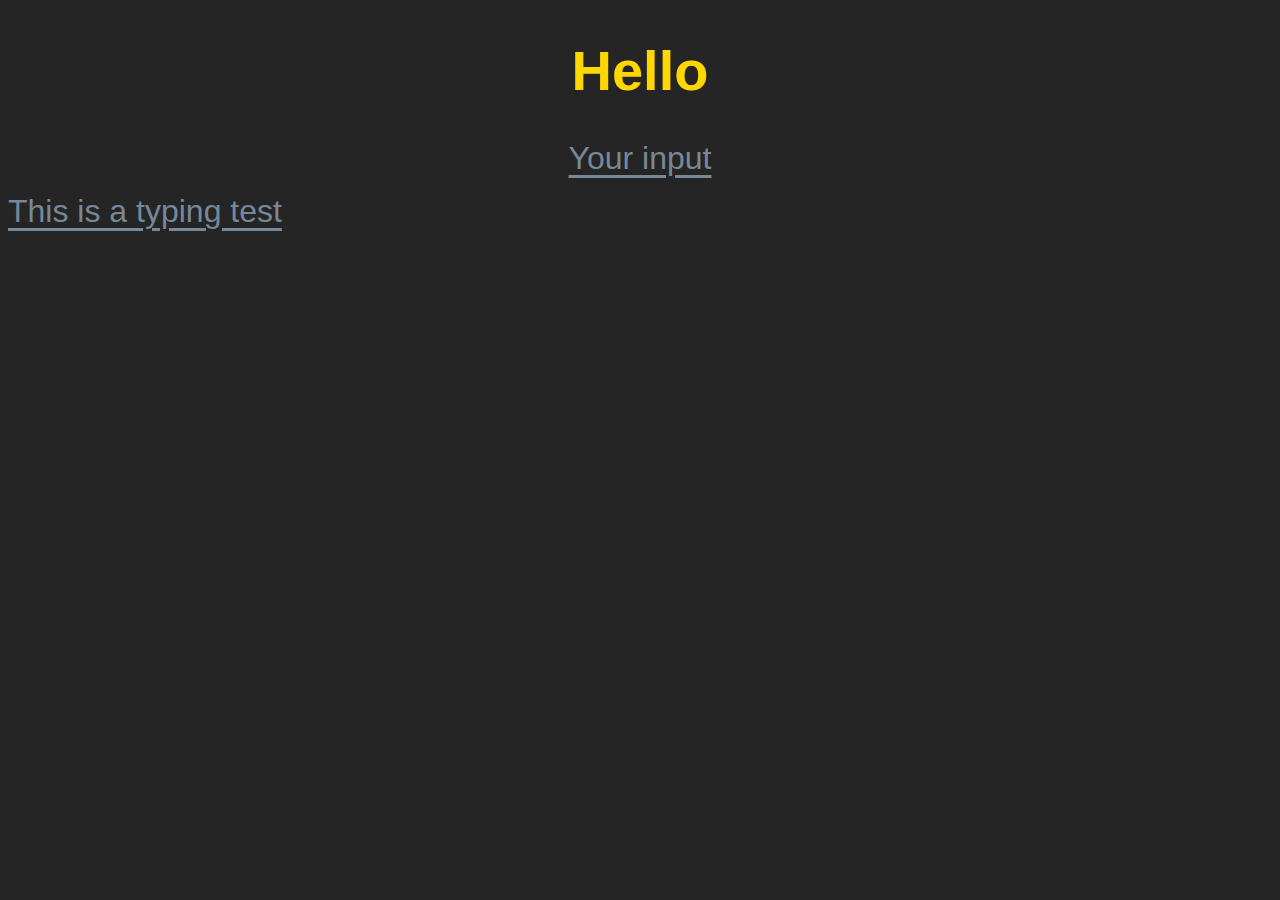
<file: index.html>
<!DOCTYPE html>
<html lang="en">
<head>
    <meta charset="UTF-8">
    <link href="styles/index.css" rel="stylesheet">
    <script src="scripts/index.js" defer></script>
    <title>Typing Test</title>


</head>
<body class="dark-bg">
<div class="no-select">
    <h1 class="center-text">Hello</h1>
    <p class="center-text">
        <span class="undone">Your input</span>
    </p>
    <p id="user-input-p">
        <span class="undone">This is a typing test</span>
    </p>
</div>
</body>
</html>
</file>
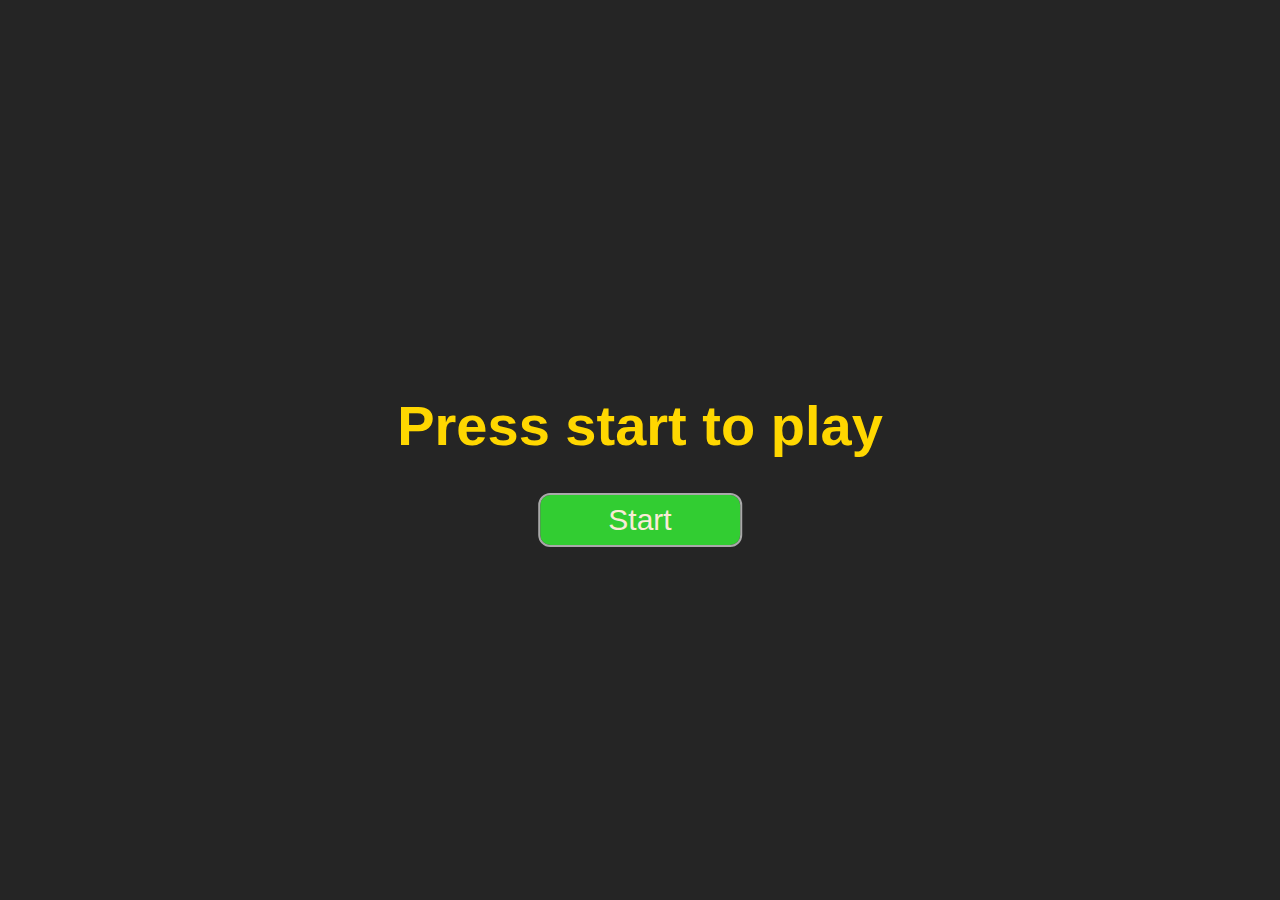
<file: webpage.html>
<!DOCTYPE html>
<html lang="en">
<head>
    <meta charset="UTF-8">
    <title>Typing Test</title>

    <link href="styles/main.css" rel="stylesheet">

</head>
<body class="dark-bg">
    <div id="main-div" class="no-select center center-text">
        <h1>Press start to play</h1>
        <button id="start-btn">Start</button>
    </div>

    <div id="test-div" hidden="hidden" class="no-select center center-text">
        <p id="sample-text-p"></p>
    </div>

    <div id="result-div" hidden="hidden" class="no-select center center-text">
        <h1 id="result-h1"></h1>
        <button id="play-again-btn">Play again</button>
    </div>

    <script src="scripting/main.js"></script>
</body>
</html>
</file>
<file: styles/index.css>
.center {
    position: absolute;
    left: 50%;
    top: 50%;
    transform: translate(-50%,-50%);
}

.dark-bg {
    background: #252525;
}

.no-select {
    user-select: none;
    -webkit-user-select: none;
    -ms-user-select: none;
    -moz-user-select: none;
}

.center-text {
    text-align: center;
}

h1 {
    color: gold;
    font-size: 56px;
    font-family: "Yu Gothic", sans-serif;
}

.highlight {
    color: lightcoral;
    font-weight: bold;
}

.correct {
    color: white;
    font-size: 32px;
    font-family: "Yu Gothic", sans-serif;
    text-decoration-line: underline;
    text-decoration-color: white;
    text-underline-offset: 20%;
}

.incorrect {
    color: lightcoral;
    font-size: 32px;
    font-family: "Yu Gothic", sans-serif;
    text-decoration-line: underline;
    text-decoration-color: lightcoral;
    text-underline-offset: 20%;
}

.undone {
    color: lightslategray;
    font-size: 32px;
    font-family: "Yu Gothic", sans-serif;
    text-decoration-line: underline;
    text-decoration-color: lightslategray;
    text-underline-offset: 20%;
}

button {
    width: 200px;
    height: 50px;
    
    font-size: 30px;
    color: antiquewhite;
    
    background: limegreen;
    border: 2px darkgrey solid;
    border-radius: 10px;
}
button:hover {
    border: 4px darkgrey solid;
}
</file>
<file: styles/main.css>
.center {
    position: absolute;
    left: 50%;
    top: 50%;
    transform: translate(-50%,-50%);
}

.dark-bg {
    background: #252525;
}

.no-select {
    user-select: none;
    -webkit-user-select: none;
    -ms-user-select: none;
    -moz-user-select: none;
}

.center-text {
    text-align: center;
}

h1 {
    color: gold;
    font-size: 56px;
    font-family: "Yu Gothic", sans-serif;
}

.highlight {
    color: lightcoral;
    font-weight: bold;
}

.correct {
    color: white;
    font-size: 32px;
    font-family: "Yu Gothic", sans-serif;
}

.incorrect {
    color: lightcoral;
    font-size: 32px;
    font-family: "Yu Gothic", sans-serif;
}

.undone {
    color: lightslategray;
    font-size: 32px;
    font-family: "Yu Gothic", sans-serif;
}

button {
    width: 200px;
    height: 50px;

    font-size: 30px;
    color: antiquewhite;

    background: limegreen;
    outline: 2px darkgrey solid;
    border: none;
    border-radius: 10px;
}
button:hover {
    outline: 4px darkgrey solid;
}
</file>
